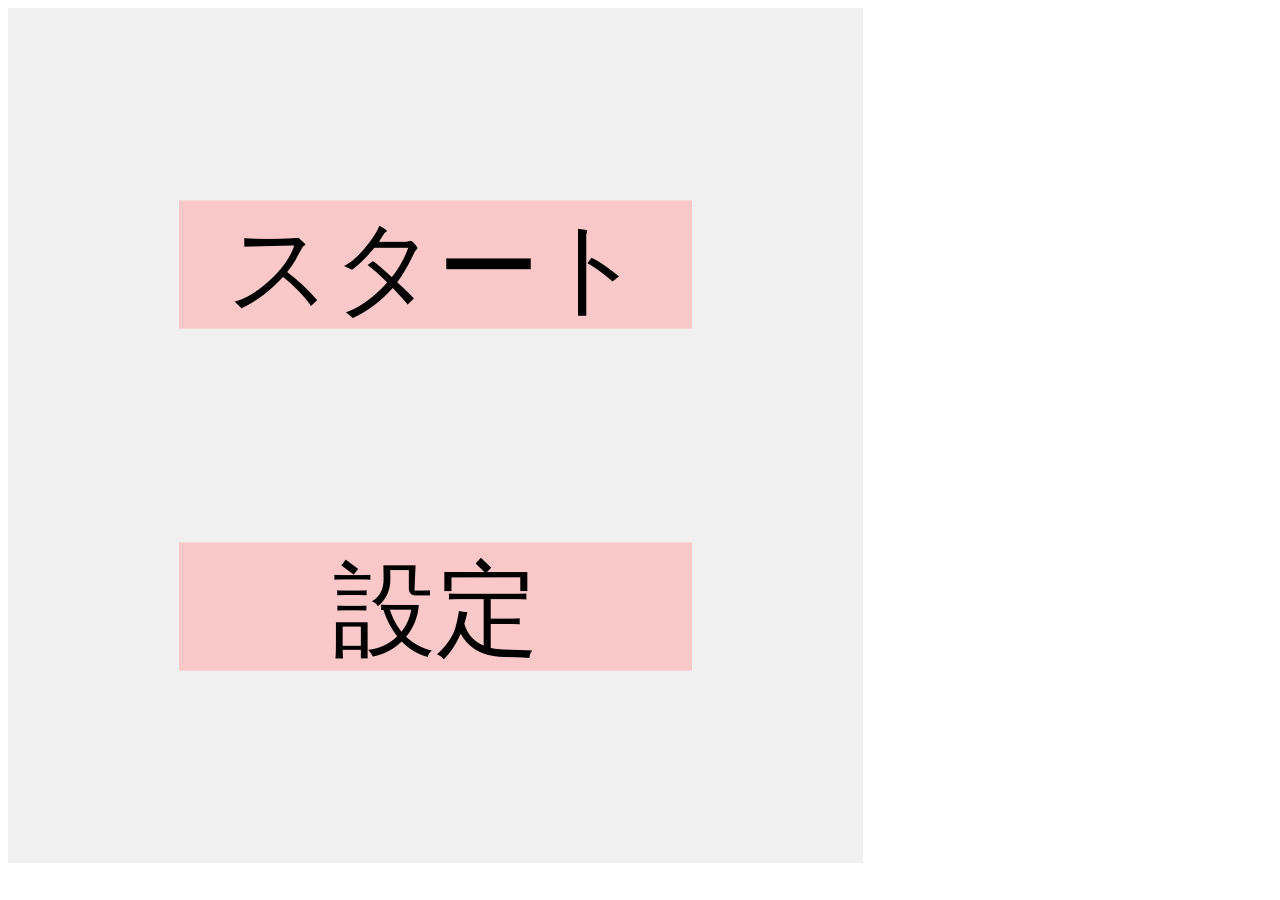
<file: index.html>
<!DOCTYPE html>
<html lang="en">
<head>
    <meta charset="UTF-8">
    <meta http-equiv="X-UA-Compatible" content="IE=edge">
    <meta name="viewport" content="width=device-width, initial-scale=1.0">
    <link 
        rel = "stylesheet"
        href = "./src/ui/canvas.css"    
    />
    <title>wave length</title>
</head>
<body>
    <canvas id = "canvas">
        canvasに対応していません
    </canvas>

    <script type = "module" src = "./src/callMain.js"></script>
</body>
</html>
</file>
<file: src/ui/canvas.css>
/* 長押しによって canvas そのものが選択されちゃう現象を防ぐ */
canvas {
  user-select: none;
  -webkit-user-select: none;
  touch-action: none;
}
</file>
